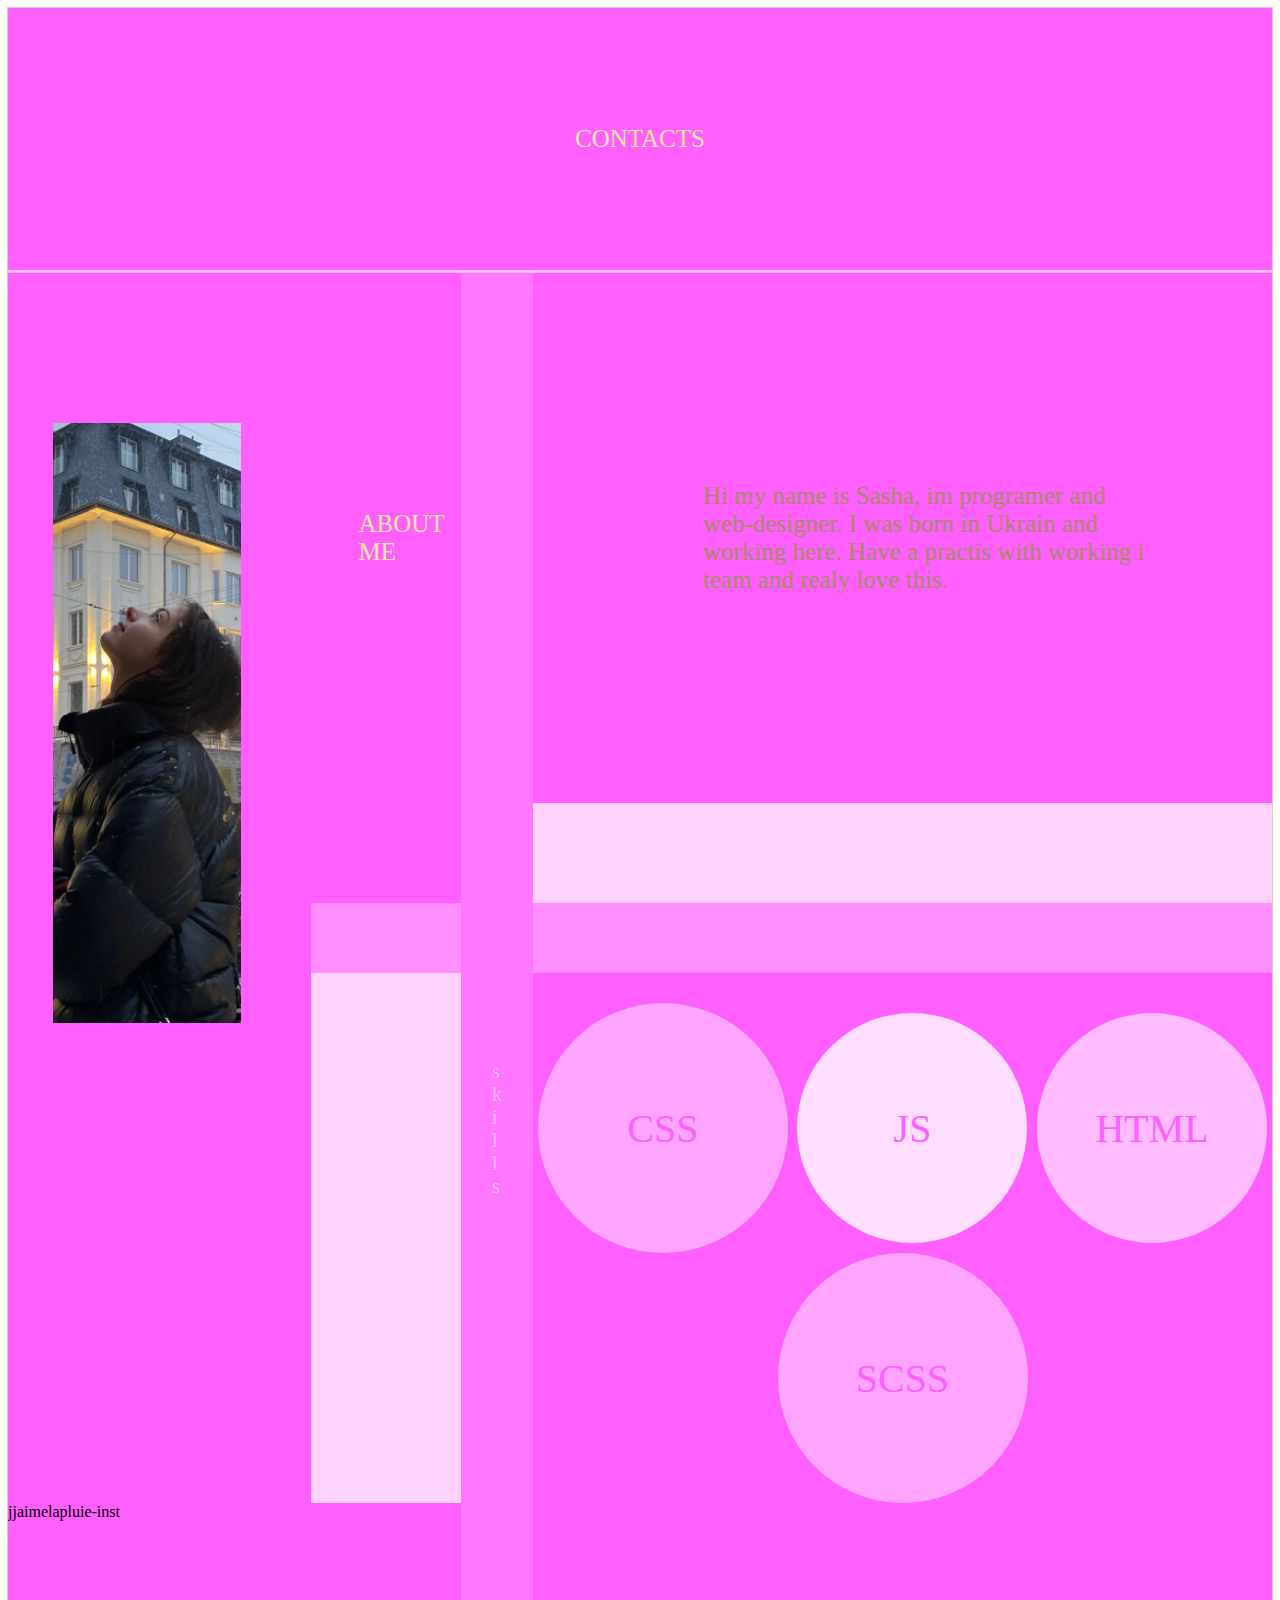
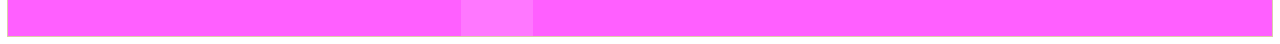
<file: index.html>
<!DOCTYPE html>
<html lang="en">
<head>
    <meta charset="UTF-8">
    <meta http-equiv="X-UA-Compatible" content="IE=edge">
    <meta name="viewport" content="width=device-width, initial-scale=1.0">
    <title>Document</title>
    <link rel="stylesheet" href="css/style.css">
    <meta charset="UTF-8">
</head>
<body>
    <div class="container">      
            <a href="" class="works">CONTACTS</a>
            <div class="text_2"> <p class="text_position"> Hi my name is Sasha, im programer and web-designer. I was born in Ukrain and working here. Have a practis with working i team and realy love this.</p></div>
                 <div class="photo">
                     <img src="img/me.jpg"
                     width="188px"
                     height="600px" >

                </div>
                 <div class="about_me">
                 <p class="about_me_title">ABOUT 
                   ME</p>
                 </div>
                 <div class="aestetick_block_1">
                 </div>
                <div class="text">
                   
                </div>
                   <div class="aestetick_block_2"></div>
                 <div class="skills">
                     <div class="skills_2">
                     s
                     k
                     i
                     l
                     l
                     s</div>
                </div>
                     <div class="block_"></div>
                     <div class="block_aestetick"></div>
                     <div class="block_with_skills">
                       <div class="css">CSS</div>
                       <div class="pug">JS</div>
                       <div class="html">HTML</div>
                       <div class="scss">SCSS</div>
                     </div>
                      jjaimelapluie-inst </div></div>
</body>
</html>
</file>
<file: css/style.css>
outli*{
  
}
.container{
    outline: 1px solid #dccca9;
    width: 100%;
    height: 100%;
    display: grid;
    grid-template-columns: 1fr 0.8fr 0.2fr auto;
    grid-template-rows: 1fr 2fr 100px 70px 2fr 0.5fr;
    background: #ff5fff;
font-family: 'Abril Fatface', cursive;
font-family: 'Alfa Slab One', cursive;
font-family: 'Bebas Neue', cursive;
font-family: 'Courgette', cursive;
font-family: 'Neonderthaw', cursive;
font-family: 'Permanent Marker', cursive;
   
}
.photo{
    margin-top: 150px;
    margin-left: 45px;
    margin-right: 70px;
    width: 188px;
    height: 600px;
    grid-row: 2/6;
    display: flex;
    justify-content: center;
    align-items: center;
}
.works{
    font-size: 25px;
    text-decoration: none;
    grid-column: 1/-1;
    word-spacing: 200px;
    display: flex;
    justify-content: center;
    align-items: center;
    display: flex;
    justify-content: center;
    align-items: center;
    color: #FFE6A7;
    border-bottom: 3px solid #FEBCFD;
}
.about_me{
    grid-row: 2/3;
    display: flex;
    justify-content: center;
    align-items: center;
    color: #FFE6A7;
    font-size: 25px;
    margin-left: -5px;
}
.skills{
    grid-row: 2/-1;
    display: flex;
    justify-content: center;
    align-items: center;
    background: #FF77FF;
    width: 72px;
    color: #FEBCFD;
}

.aestetick_block_2{
    background:#FF8EFF ;
    width: 150px;
    height: 70px;
}
.text{
  
    background: #FED2FD;
}
.block_{
    height: 70PX;
    background:#FF8EFF ;
}
.skills_2{
    grid-row: 2/-1;
    display: flex;
    justify-content: center;
    align-items: center;
    width: 5px; 
    font-size: 20px;
    margin-top: 350px;
}

.text_2{
    margin-left: 170px;
    width: 60%;
    grid-row: 2/3;
    grid-column: 4/5;
    display: flex;
    justify-content: center;
    align-items: center;
    font-size: 25px;
    color:#A68A64;
}
.block_with_skills{
    margin-top:30px;
    display: flex;
    flex-wrap: wrap;
    justify-content: space-around;;
    align-items: center;
    
}
.css{

    width: 250px;
    height: 250px;
    border-radius: 50%;
    background: #FFA5FF;
    display:flex;
    justify-content:center;
    align-items:center;
    color: #ff5fff;
    font-size: 40px;
}
.pug{
    width: 230px;
    height: 230px;
    border-radius: 50%;
    background: #FFDDFF;
    display:flex;
    justify-content:center;
    align-items:center;
    color: #ff5fff;
    font-size: 40px;
}
.html{
    width: 230px;
    height: 230px;
    border-radius: 50%;
    background: #FFBBFF;
    display:flex;
    justify-content:center;
    align-items:center;
    color: #ff5fff;
    font-size: 40px;   
}
.scss{
    width: 250px;
    height: 250px;
    border-radius: 50%;
    background: #FFA5FF;
    display:flex;
    justify-content:center;
    align-items:center;
    color: #ff5fff;
    font-size: 40px;

}
.block_inst{
    display: flex;
    color: burlywood;
    justify-content: center;
    align-items: center;
}

.about_me_title{
    width: 50px;
}
.block_inst{
    margin-left: 100px;
    margin-bottom: 50px;
    background: #090f18;
}
.block_aestetick{
   background: #FED2FD; 
}
.title_abs{
    font-size: 50px;
}
</file>
